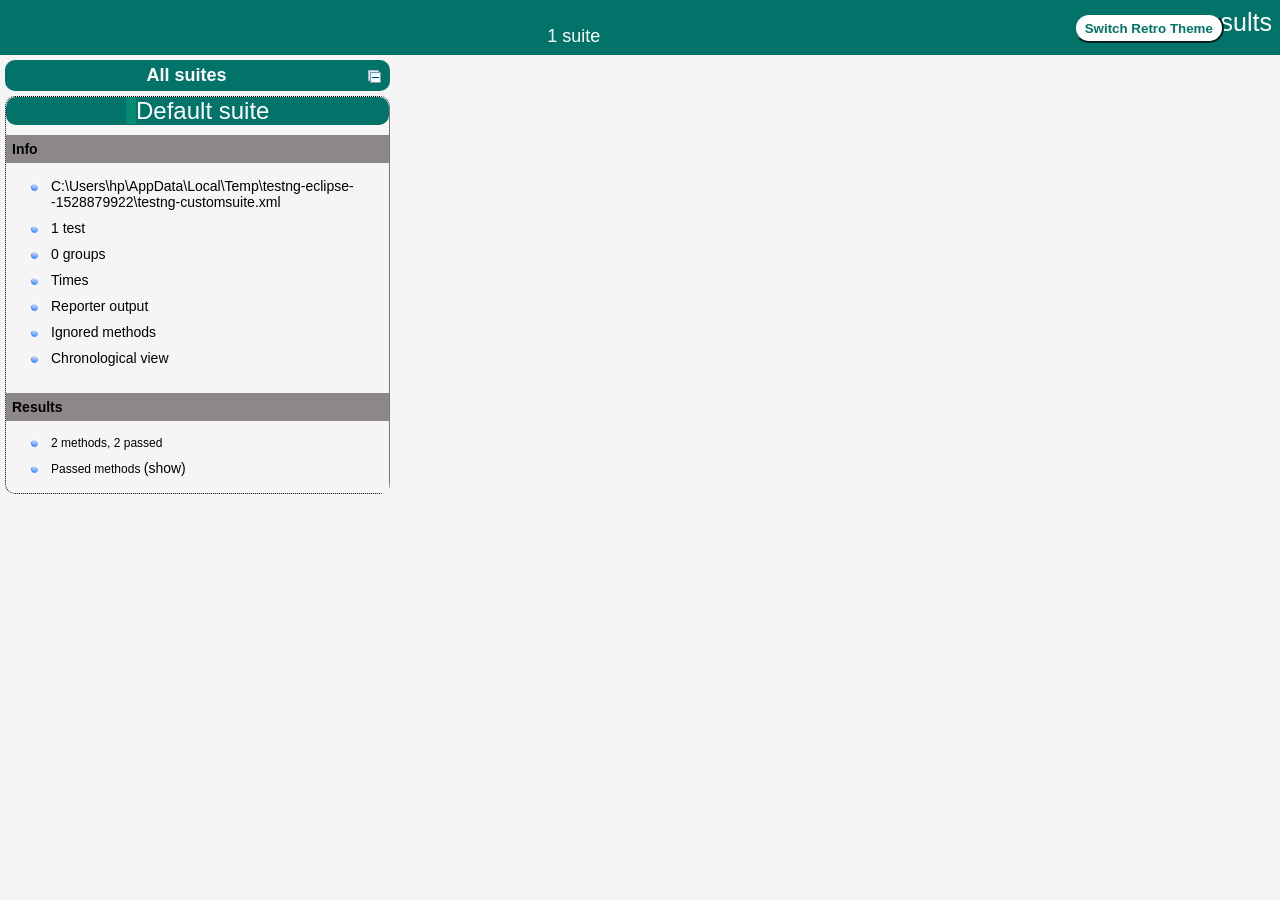
<file: test-output/index.html>
<!DOCTYPE html>

<html>
  <head>
  <meta charset='utf-8'>
  <title>TestNG reports</title>

    <link type="text/css" href="testng-reports1.css" rel="stylesheet" id="ultra" />
    <link type="text/css" href="testng-reports.css" rel="stylesheet" id="retro" disabled="false"/>
    <script type="text/javascript" src="jquery.min.js"></script>
    <script type="text/javascript" src="testng-reports.js"></script>
    <script type="text/javascript" src="https://www.google.com/jsapi"></script>
    <script type='text/javascript'>
      google.load('visualization', '1', {packages:['table']});
      google.setOnLoadCallback(drawTable);
      var suiteTableInitFunctions = new Array();
      var suiteTableData = new Array();
    </script>
    <!--
      <script type="text/javascript" src="jquery-ui/js/jquery-ui-1.8.16.custom.min.js"></script>
     -->
  </head>

  <body>
    <div class="top-banner-root">
      <span class="top-banner-title-font">Test results</span>
      <button class="button" id="button">Switch Retro Theme</button> <!-- button -->
      <br/>
      <span class="top-banner-font-1">1 suite</span>
    </div> <!-- top-banner-root -->
    <div class="navigator-root">
      <div class="navigator-suite-header">
        <span>All suites</span>
        <a href="#" class="collapse-all-link" title="Collapse/expand all the suites">
          <img class="collapse-all-icon" src="collapseall.gif">
          </img> <!-- collapse-all-icon -->
        </a> <!-- collapse-all-link -->
      </div> <!-- navigator-suite-header -->
      <div class="suite">
        <div class="rounded-window">
          <div class="suite-header light-rounded-window-top">
            <a href="#" class="navigator-link" panel-name="suite-Default_suite">
              <span class="suite-name border-passed">Default suite</span>
            </a> <!-- navigator-link -->
          </div> <!-- suite-header light-rounded-window-top -->
          <div class="navigator-suite-content">
            <div class="suite-section-title">
              <span>Info</span>
            </div> <!-- suite-section-title -->
            <div class="suite-section-content">
              <ul>
                <li>
                  <a href="#" class="navigator-link " panel-name="test-xml-Default_suite">
                    <span>C:\Users\hp\AppData\Local\Temp\testng-eclipse--1528879922\testng-customsuite.xml</span>
                  </a> <!-- navigator-link  -->
                </li>
                <li>
                  <a href="#" class="navigator-link " panel-name="testlist-Default_suite">
                    <span class="test-stats">1 test</span>
                  </a> <!-- navigator-link  -->
                </li>
                <li>
                  <a href="#" class="navigator-link " panel-name="group-Default_suite">
                    <span>0 groups</span>
                  </a> <!-- navigator-link  -->
                </li>
                <li>
                  <a href="#" class="navigator-link " panel-name="times-Default_suite">
                    <span>Times</span>
                  </a> <!-- navigator-link  -->
                </li>
                <li>
                  <a href="#" class="navigator-link " panel-name="reporter-Default_suite">
                    <span>Reporter output</span>
                  </a> <!-- navigator-link  -->
                </li>
                <li>
                  <a href="#" class="navigator-link " panel-name="ignored-methods-Default_suite">
                    <span>Ignored methods</span>
                  </a> <!-- navigator-link  -->
                </li>
                <li>
                  <a href="#" class="navigator-link " panel-name="chronological-Default_suite">
                    <span>Chronological view</span>
                  </a> <!-- navigator-link  -->
                </li>
              </ul>
            </div> <!-- suite-section-content -->
            <div class="result-section">
              <div class="suite-section-title">
                <span>Results</span>
              </div> <!-- suite-section-title -->
              <div class="suite-section-content">
                <ul>
                  <li>
                    <span class="method-stats">2 methods,   2 passed</span>
                  </li>
                  <li>
                    <span class="method-list-title passed">Passed methods</span>
                    <span class="show-or-hide-methods passed">
                      <a href="#" panel-name="suite-Default_suite" class="hide-methods passed suite-Default_suite"> (hide)</a> <!-- hide-methods passed suite-Default_suite -->
                      <a href="#" panel-name="suite-Default_suite" class="show-methods passed suite-Default_suite"> (show)</a> <!-- show-methods passed suite-Default_suite -->
                    </span>
                    <div class="method-list-content passed suite-Default_suite">
                      <span>
                        <img width="3%" src="passed.png"/>
                        <a href="#" class="method navigator-link" panel-name="suite-Default_suite" title="AutomateWebApplication" hash-for-method="login">login</a> <!-- method navigator-link -->
                      </span>
                      <br/>
                      <span>
                        <img width="3%" src="passed.png"/>
                        <a href="#" class="method navigator-link" panel-name="suite-Default_suite" title="AutomateWebApplication" hash-for-method="registration">registration</a> <!-- method navigator-link -->
                      </span>
                      <br/>
                    </div> <!-- method-list-content passed suite-Default_suite -->
                  </li>
                </ul>
              </div> <!-- suite-section-content -->
            </div> <!-- result-section -->
          </div> <!-- navigator-suite-content -->
        </div> <!-- rounded-window -->
      </div> <!-- suite -->
    </div> <!-- navigator-root -->
    <div class="wrapper">
      <div class="main-panel-root">
        <div panel-name="suite-Default_suite" class="panel Default_suite">
          <div class="suite-Default_suite-class-passed">
            <div class="main-panel-header rounded-window-top">
              <img src="passed.png"/>
              <span class="class-name">AutomateWebApplication</span>
            </div> <!-- main-panel-header rounded-window-top -->
            <div class="main-panel-content rounded-window-bottom">
              <div class="method">
                <div class="method-content">
                  <a name="login">
                  </a> <!-- login -->
                  <span class="method-name">login</span>
                </div> <!-- method-content -->
              </div> <!-- method -->
              <div class="method">
                <div class="method-content">
                  <a name="registration">
                  </a> <!-- registration -->
                  <span class="method-name">registration</span>
                </div> <!-- method-content -->
              </div> <!-- method -->
            </div> <!-- main-panel-content rounded-window-bottom -->
          </div> <!-- suite-Default_suite-class-passed -->
        </div> <!-- panel Default_suite -->
        <div panel-name="test-xml-Default_suite" class="panel">
          <div class="main-panel-header rounded-window-top">
            <span class="header-content">C:\Users\hp\AppData\Local\Temp\testng-eclipse--1528879922\testng-customsuite.xml</span>
          </div> <!-- main-panel-header rounded-window-top -->
          <div class="main-panel-content rounded-window-bottom">
            <pre>
&lt;?xml version=&quot;1.0&quot; encoding=&quot;UTF-8&quot;?&gt;
&lt;!DOCTYPE suite SYSTEM &quot;https://testng.org/testng-1.0.dtd&quot;&gt;
&lt;suite guice-stage=&quot;DEVELOPMENT&quot; name=&quot;Default suite&quot;&gt;
  &lt;test thread-count=&quot;5&quot; verbose=&quot;2&quot; name=&quot;Default test&quot;&gt;
    &lt;classes&gt;
      &lt;class name=&quot;AutomateWebApplication&quot;/&gt;
    &lt;/classes&gt;
  &lt;/test&gt; &lt;!-- Default test --&gt;
&lt;/suite&gt; &lt;!-- Default suite --&gt;
            </pre>
          </div> <!-- main-panel-content rounded-window-bottom -->
        </div> <!-- panel -->
        <div panel-name="testlist-Default_suite" class="panel">
          <div class="main-panel-header rounded-window-top">
            <span class="header-content">Tests for Default suite</span>
          </div> <!-- main-panel-header rounded-window-top -->
          <div class="main-panel-content rounded-window-bottom">
            <ul>
              <li>
                <span class="test-name">Default test (1 class)</span>
              </li>
            </ul>
          </div> <!-- main-panel-content rounded-window-bottom -->
        </div> <!-- panel -->
        <div panel-name="group-Default_suite" class="panel">
          <div class="main-panel-header rounded-window-top">
            <span class="header-content">Groups for Default suite</span>
          </div> <!-- main-panel-header rounded-window-top -->
          <div class="main-panel-content rounded-window-bottom">
          </div> <!-- main-panel-content rounded-window-bottom -->
        </div> <!-- panel -->
        <div panel-name="times-Default_suite" class="panel">
          <div class="main-panel-header rounded-window-top">
            <span class="header-content">Times for Default suite</span>
          </div> <!-- main-panel-header rounded-window-top -->
          <div class="main-panel-content rounded-window-bottom">
            <div class="times-div">
              <script type="text/javascript">
suiteTableInitFunctions.push('tableData_Default_suite');
function tableData_Default_suite() {
var data = new google.visualization.DataTable();
data.addColumn('number', 'Number');
data.addColumn('string', 'Method');
data.addColumn('string', 'Class');
data.addColumn('number', 'Time (ms)');
data.addRows(2);
data.setCell(0, 0, 0)
data.setCell(0, 1, 'login')
data.setCell(0, 2, 'AutomateWebApplication')
data.setCell(0, 3, 11075);
data.setCell(1, 0, 1)
data.setCell(1, 1, 'registration')
data.setCell(1, 2, 'AutomateWebApplication')
data.setCell(1, 3, 10960);
window.suiteTableData['Default_suite']= { tableData: data, tableDiv: 'times-div-Default_suite'}
return data;
}
              </script>
              <span class="suite-total-time">Total running time: 22 seconds</span>
              <div id="times-div-Default_suite">
              </div> <!-- times-div-Default_suite -->
            </div> <!-- times-div -->
          </div> <!-- main-panel-content rounded-window-bottom -->
        </div> <!-- panel -->
        <div panel-name="reporter-Default_suite" class="panel">
          <div class="main-panel-header rounded-window-top">
            <span class="header-content">Reporter output for Default suite</span>
          </div> <!-- main-panel-header rounded-window-top -->
          <div class="main-panel-content rounded-window-bottom">
          </div> <!-- main-panel-content rounded-window-bottom -->
        </div> <!-- panel -->
        <div panel-name="ignored-methods-Default_suite" class="panel">
          <div class="main-panel-header rounded-window-top">
            <span class="header-content">0 ignored methods</span>
          </div> <!-- main-panel-header rounded-window-top -->
          <div class="main-panel-content rounded-window-bottom">
          </div> <!-- main-panel-content rounded-window-bottom -->
        </div> <!-- panel -->
        <div panel-name="chronological-Default_suite" class="panel">
          <div class="main-panel-header rounded-window-top">
            <span class="header-content">Methods in chronological order</span>
          </div> <!-- main-panel-header rounded-window-top -->
          <div class="main-panel-content rounded-window-bottom">
            <div class="chronological-class">
              <div class="chronological-class-name">AutomateWebApplication</div> <!-- chronological-class-name -->
              <div class="test-method">
                <span class="method-name">login</span>
                <span class="method-start">0 ms</span>
              </div> <!-- test-method -->
              <div class="test-method">
                <span class="method-name">registration</span>
                <span class="method-start">11084 ms</span>
              </div> <!-- test-method -->
          </div> <!-- main-panel-content rounded-window-bottom -->
        </div> <!-- panel -->
      </div> <!-- main-panel-root -->
    </div> <!-- wrapper -->
  </body>
<script type="text/javascript" src="testng-reports2.js"></script>
</html>
</file>
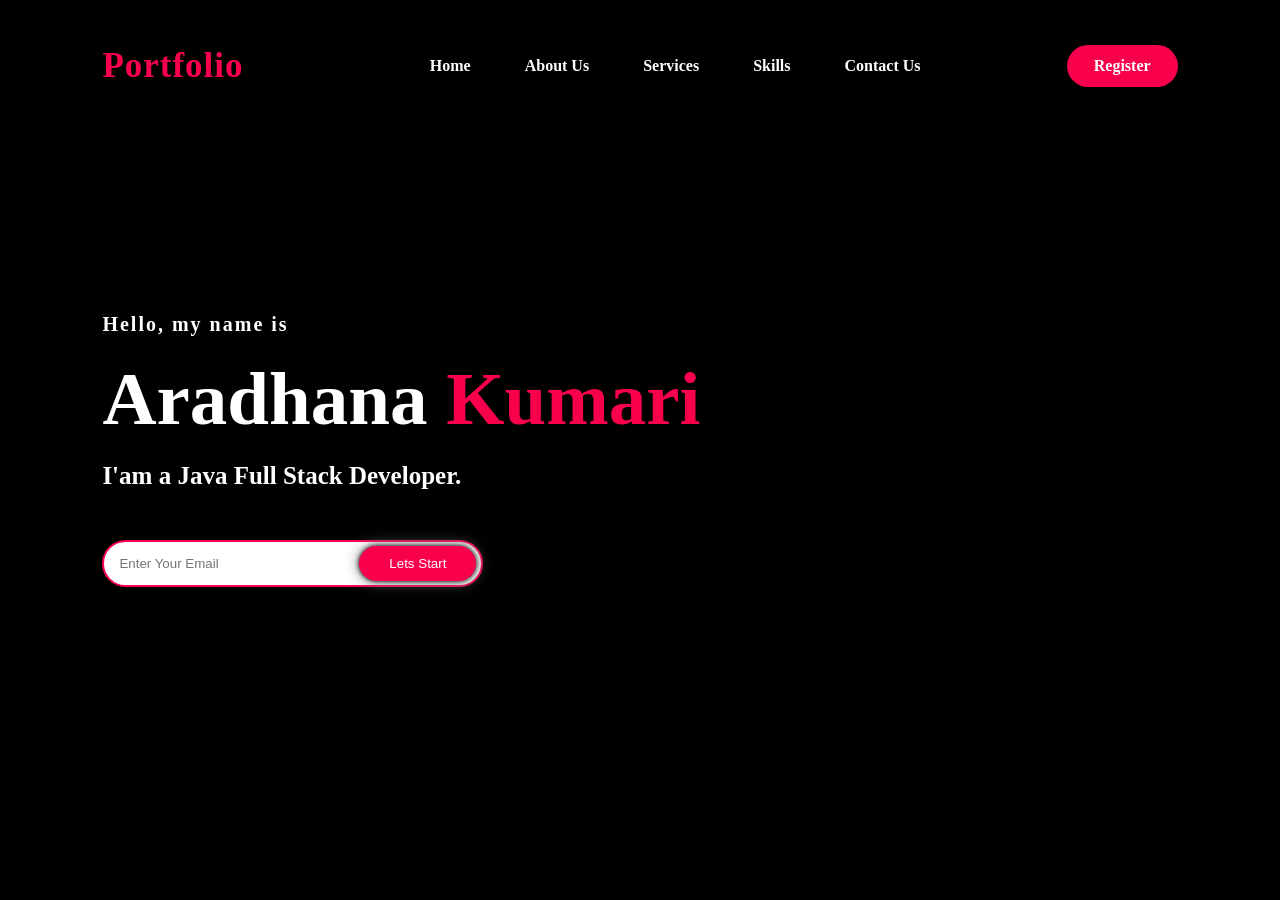
<file: Web App/HTML/index.html>
<!DOCTYPE html>
<html lang="en">
<head>
  <meta charset="UTF-8">
  <meta http-equiv="X-UA-Compatible" content="IE=edge">
  <meta name="viewport" content="width=device-width, initial-scale=1.0">
  <link rel="stylesheet" href="../CSS/style.css">
  <title>Document</title>
</head>
<body>
  <div class="hero">
    <nav>
      <h2 class="logo"><span>Portfolio</span></h2>
      <ul>
        <li><a href="javascript:void(0)">Home</a></li>
        <li><a href="javascript:void(0)">About Us</a></li>
        <li><a href="javascript:void(0)">Services</a></li>
        <li><a href="javascript:void(0)">Skills</a></li>
        <li><a href="javascript:void(0)">Contact Us</a></li>
      </ul>
      <a href="javascript:void(0)" class="btn">Register</a>
    </nav>
    <div class="content">
      <h4>Hello, my name is</h4>
      <h1>Aradhana <span>Kumari</span></h1>
      <h3>I'am a Java Full Stack Developer.</h3>
      <div class="newslatter">
        <form>
          <input type="email" name="email" id="mail" placeholder="Enter Your Email">
          <input type="submit" name="submit" value="Lets Start">
        </form>
      </div>
    </div>
  </div>
</body>
</html>
</file>
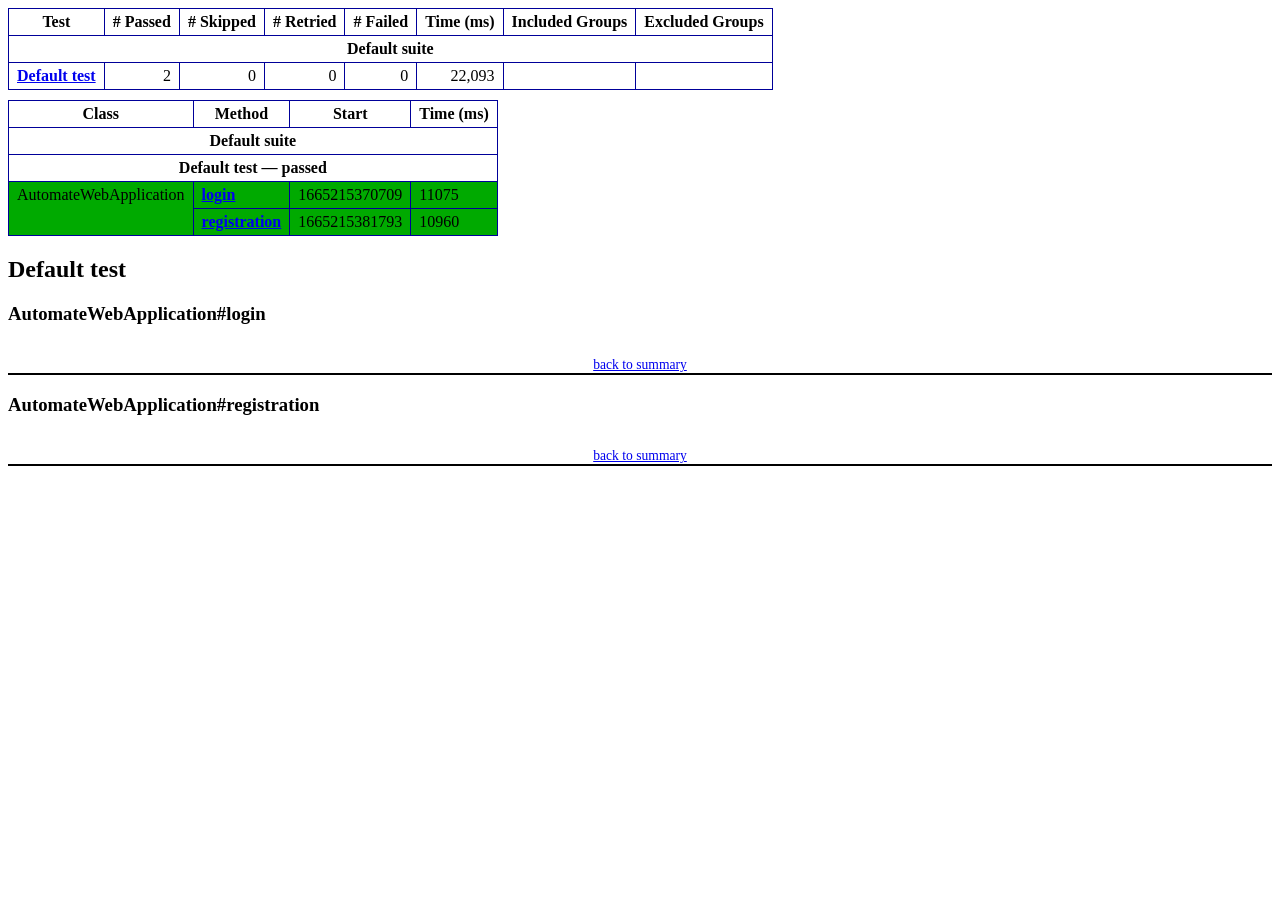
<file: test-output/emailable-report.html>
<!DOCTYPE html PUBLIC "-//W3C//DTD XHTML 1.1//EN" "https://www.w3.org/TR/xhtml11/DTD/xhtml11.dtd">
<html xmlns="https://www.w3.org/1999/xhtml">
<head>
<meta http-equiv="content-type" content="text/html; charset=UTF-8"/>
<title>TestNG Report</title>
<style type="text/css">table {margin-bottom:10px;border-collapse:collapse;empty-cells:show}th,td {border:1px solid #009;padding:.25em .5em}th {vertical-align:bottom}td {vertical-align:top}table a {font-weight:bold}.stripe td {background-color: #E6EBF9}.num {text-align:right}.passedodd td {background-color: #3F3}.passedeven td {background-color: #0A0}.skippedodd td {background-color: #DDD}.skippedeven td {background-color: #CCC}.failedodd td,.attn {background-color: #F33}.failedeven td,.stripe .attn {background-color: #D00}.stacktrace {white-space:pre;font-family:monospace}.totop {font-size:85%;text-align:center;border-bottom:2px solid #000}.invisible {display:none}</style>
</head>
<body>
<table>
<tr><th>Test</th><th># Passed</th><th># Skipped</th><th># Retried</th><th># Failed</th><th>Time (ms)</th><th>Included Groups</th><th>Excluded Groups</th></tr>
<tr><th colspan="8">Default suite</th></tr>
<tr><td><a href="#t0">Default test</a></td><td class="num">2</td><td class="num">0</td><td class="num">0</td><td class="num">0</td><td class="num">22,093</td><td></td><td></td></tr>
</table>
<table id='summary'><thead><tr><th>Class</th><th>Method</th><th>Start</th><th>Time (ms)</th></tr></thead><tbody><tr><th colspan="4">Default suite</th></tr></tbody><tbody id="t0"><tr><th colspan="4">Default test &#8212; passed</th></tr><tr class="passedeven"><td rowspan="2">AutomateWebApplication</td><td><a href="#m0">login</a></td><td rowspan="1">1665215370709</td><td rowspan="1">11075</td></tr><tr class="passedeven"><td><a href="#m1">registration</a></td><td rowspan="1">1665215381793</td><td rowspan="1">10960</td></tr></tbody>
</table>
<h2>Default test</h2><h3 id="m0">AutomateWebApplication#login</h3><table class="result"><tr><th class="invisible"/></tr></table><p class="totop"><a href="#summary">back to summary</a></p>
<h3 id="m1">AutomateWebApplication#registration</h3><table class="result"><tr><th class="invisible"/></tr></table><p class="totop"><a href="#summary">back to summary</a></p>
</body>
</html>
</file>
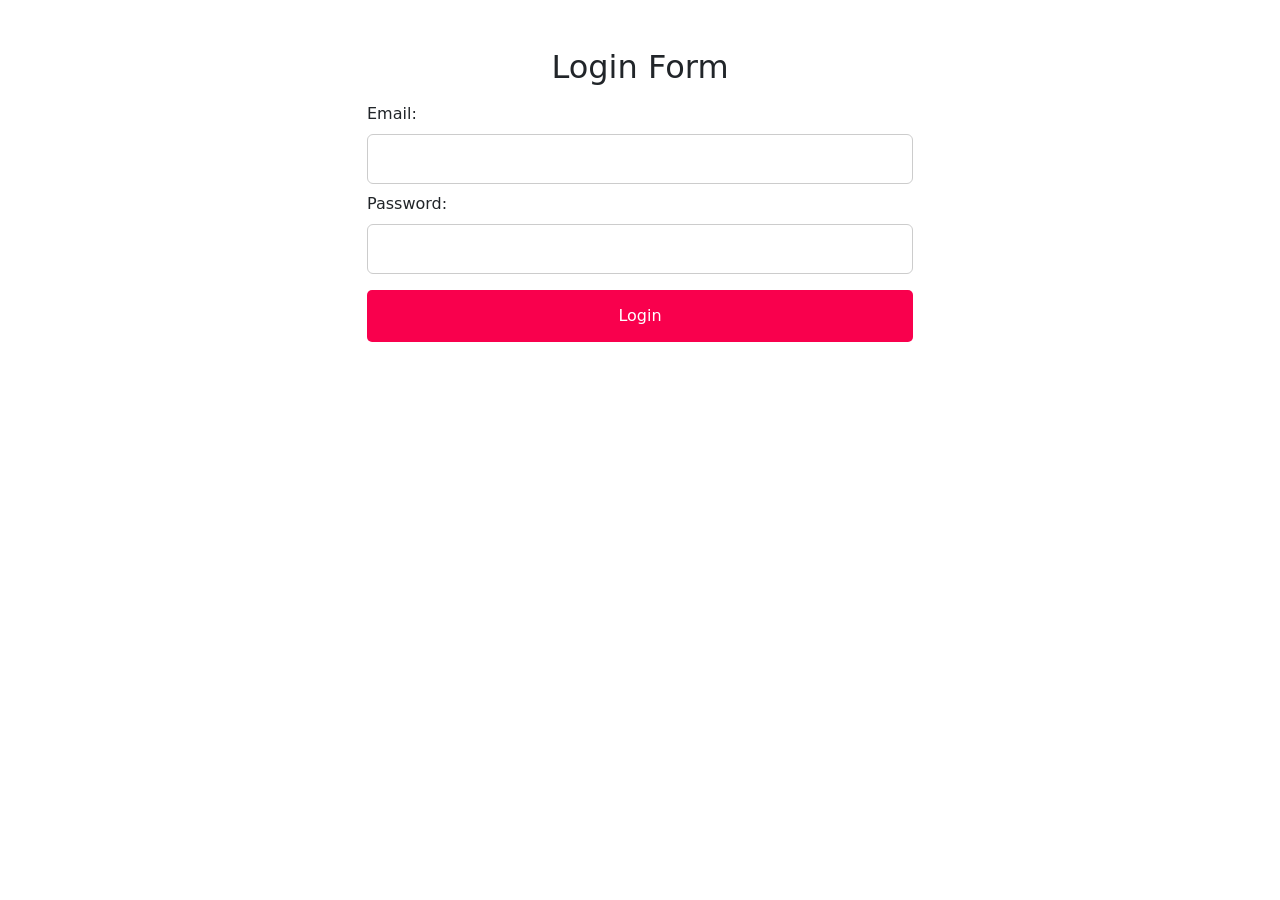
<file: Web App/HTML/login.html>
<!doctype html>
<html lang="en">
  <head>
    <meta charset="utf-8">
    <meta name="viewport" content="width=device-width, initial-scale=1">
    <link href="https://cdn.jsdelivr.net/npm/bootstrap@5.0.2/dist/css/bootstrap.min.css" rel="stylesheet" integrity="sha384-EVSTQN3/azprG1Anm3QDgpJLIm9Nao0Yz1ztcQTwFspd3yD65VohhpuuCOmLASjC" crossorigin="anonymous">
    <link rel="stylesheet" href="../CSS/registration.css">
		<title>Login Form</title>
  </head>
  <body>
		<div class="container" id="rgd-2">
			<h2 class="text-center mb-3 mt-5">Login Form</h2>
			<div class="row">
				<div class="col-md-3"></div>
				<div class="col-md-6">
					<form method="post">
						<div class="form-group">
							<label>Email:</label>
							<input type="email" name="email" id="email" class="form-control" required>
						</div>
						<div class="form-group">
							<label>Password:</label>
							<input type="password" name="password" id="password" class="form-control" required>
						</div>
						<input type="submit" class="btn" id="loginButton" onclick="redirect()" value="Login">						
					</form>
				</div>
				<div class="col-md-3"></div>
			</div>
		</div>
    <script src="https://cdn.jsdelivr.net/npm/@popperjs/core@2.9.2/dist/umd/popper.min.js" integrity="sha384-IQsoLXl5PILFhosVNubq5LC7Qb9DXgDA9i+tQ8Zj3iwWAwPtgFTxbJ8NT4GN1R8p" crossorigin="anonymous"></script>
		<script src="https://cdn.jsdelivr.net/npm/bootstrap@5.0.2/dist/js/bootstrap.min.js" integrity="sha384-cVKIPhGWiC2Al4u+LWgxfKTRIcfu0JTxR+EQDz/bgldoEyl4H0zUF0QKbrJ0EcQF" crossorigin="anonymous"></script>
		<script>
			function redirect(){
				var url = "C:/Users/dell/eclipse-workspace/Automate_web_application/Web App/HTML/index.html";
				window.location.replace(url);
			}
		</script>
	</body>
</html>
</file>
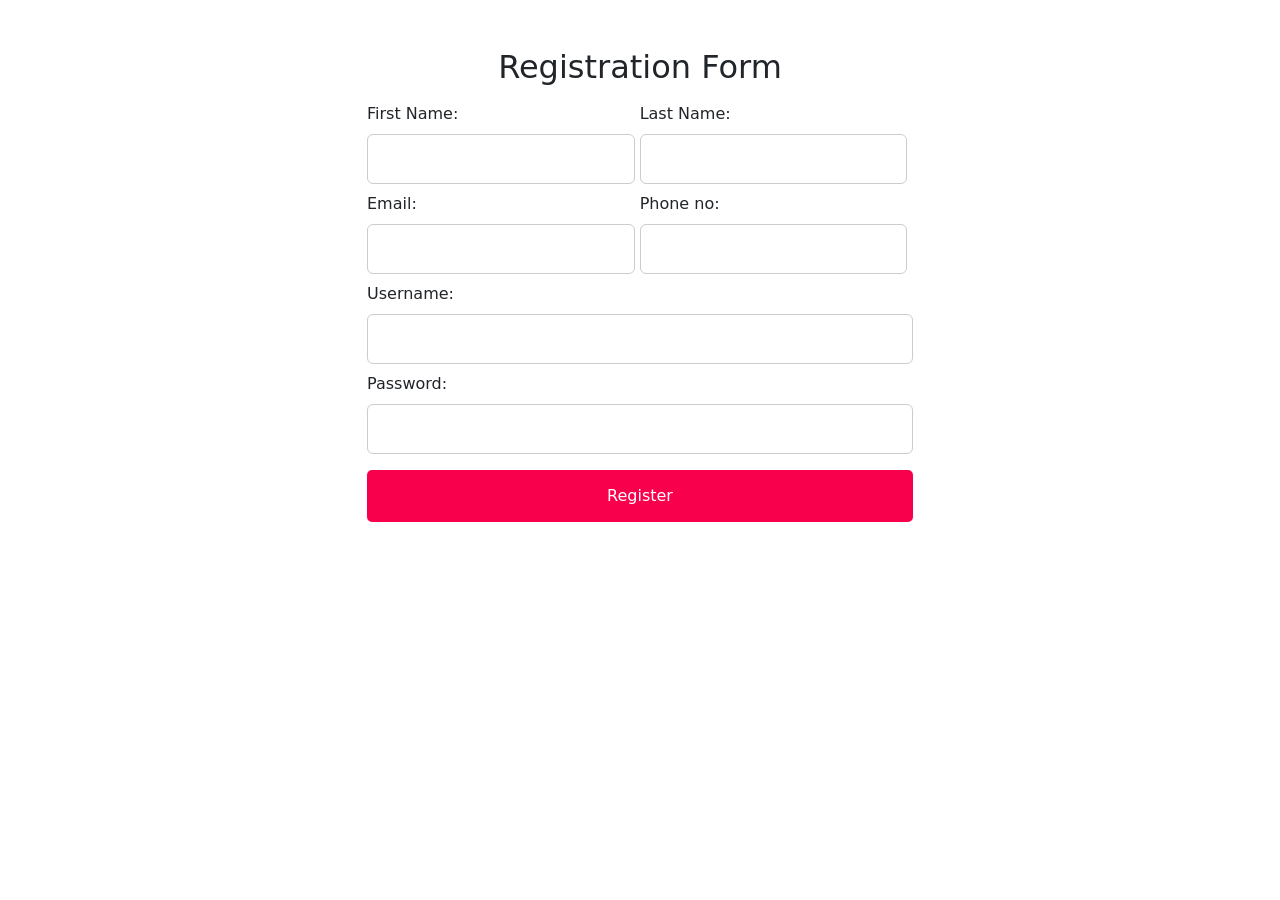
<file: Web App/HTML/registration.html>
<!doctype html>
<html lang="en">
  <head>
    <meta charset="utf-8">
    <meta name="viewport" content="width=device-width, initial-scale=1">
    <link href="https://cdn.jsdelivr.net/npm/bootstrap@5.0.2/dist/css/bootstrap.min.css" rel="stylesheet" integrity="sha384-EVSTQN3/azprG1Anm3QDgpJLIm9Nao0Yz1ztcQTwFspd3yD65VohhpuuCOmLASjC" crossorigin="anonymous">
    <link rel="stylesheet" href="../CSS/registration.css">
		<title>Registration Form</title>
  </head>
  <body>
		<div class="container" id="rgd-2">
			<h2 class="text-center mb-3 mt-5">Registration Form</h2>
			<div class="row">
				<div class="col-md-3"></div>
				<div class="col-md-6">
					<form method="post">
						<div class="form-group inline">
							<label>First Name:</label>
							<input type="text" name="firstname" class="form-control" required>
						</div>
						<div class="form-group inline">
							<label>Last Name:</label>
							<input type="text" name="lastname" class="form-control" required>
						</div>
							
						<div class="form-group inline">
							<label>Email:</label>
							<input type="email" name="email" class="form-control" required>
						</div>

						<div class="form-group inline">
							<label>Phone no:</label>
							<input type="number" name="number" class="form-control" required>
						</div>
				
						<div class="form-group">
							<label>Username:</label>
							<input type="text" name="username" class="form-control" required>
						</div>
						
						<div class="form-group">
							<label>Password:</label>
							<input type="password" name="password" class="form-control" required>
						</div>

						<input type="submit" class="btn" id="registerButton" onclick="redirect()" value="Register">						
					</form>
				</div>
				<div class="col-md-3"></div>
			</div>
		</div>
    <script src="https://cdn.jsdelivr.net/npm/@popperjs/core@2.9.2/dist/umd/popper.min.js" integrity="sha384-IQsoLXl5PILFhosVNubq5LC7Qb9DXgDA9i+tQ8Zj3iwWAwPtgFTxbJ8NT4GN1R8p" crossorigin="anonymous"></script>
		<script src="https://cdn.jsdelivr.net/npm/bootstrap@5.0.2/dist/js/bootstrap.min.js" integrity="sha384-cVKIPhGWiC2Al4u+LWgxfKTRIcfu0JTxR+EQDz/bgldoEyl4H0zUF0QKbrJ0EcQF" crossorigin="anonymous"></script>
		<script>
			function redirect(){
				var url = "C:/Users/dell/eclipse-workspace/Automate_web_application/Web App/HTML/success.html";
				window.location.replace(url);
			}
		</script>
	</body>
</html>
</file>
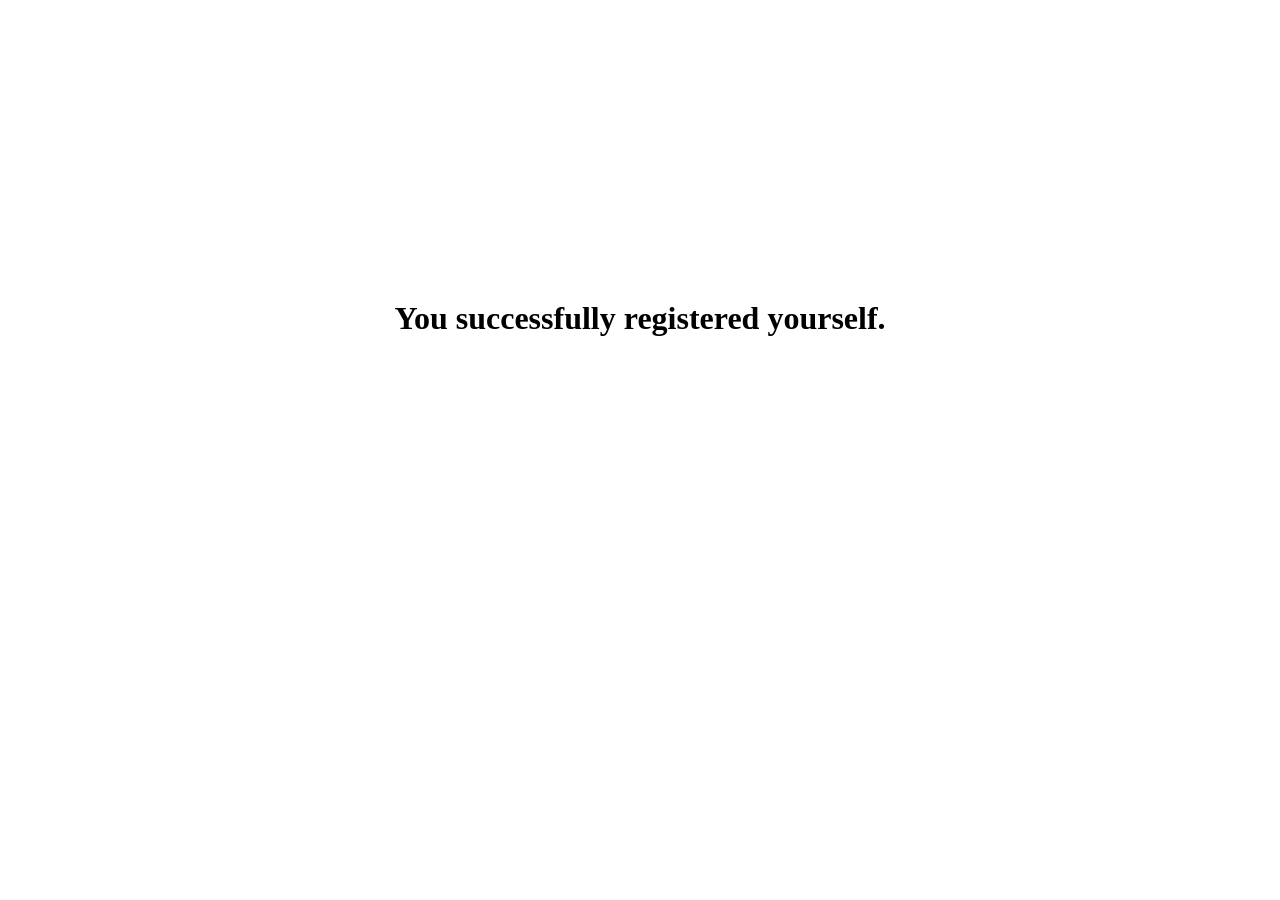
<file: Web App/HTML/success.html>
<!DOCTYPE html>
<html lang="en">
<head>
  <meta charset="UTF-8">
  <meta http-equiv="X-UA-Compatible" content="IE=edge">
  <meta name="viewport" content="width=device-width, initial-scale=1.0">
  <title>Success</title>
</head>
<body>
  <h1 id="success" style="margin-top: 300px; text-align: center;">You successfully registered yourself.</h1>
</body>
</html>
</file>
<file: test-output/testng-reports1.css>
body {
    background-color: whitesmoke;
    margin: 0 0 5px 5px;
}
ul {
     margin-top: 10px;
     margin-left:-10px;
}
 li {
     font-family: "Helvetica Neue", Helvetica, Arial, sans-serif;
     padding:5px 5px;
 }
 a {
     text-decoration: none;
     color: black;
     font-size: 14px;
 }

 a:hover {
    color:black ;
    text-decoration: underline;
 }

 .navigator-selected {
     /* #ffa500; Mouse hover color after click Orange.*/
     background:#027368
 }

 .wrapper {
     position: absolute;
     top: 60px;
     bottom: 0;
     left: 400px;
     right: 0;
     margin-right:9px;
     overflow: auto;/*imortant*/
 }

 .navigator-root {
     position: absolute;
     top: 60px;
     bottom: 0;
     left: 0;
     width: 400px;
     overflow-y: auto;/*important*/
 }

 .suite {
     margin: -5px 10px 10px 5px;
     background-color: whitesmoke ;/*Colour of the left bside box*/
 }

 .suite-name {
     font-size: 24px;
     font-family: "Helvetica Neue", Helvetica, Arial, sans-serif;/*All TEST SUITE*/
     color: white;
 }

 .main-panel-header {
     padding: 5px;
     background-color: #027368; /*afeeee*/;
     font-family: "Helvetica Neue", Helvetica, Arial, sans-serif;
     color:white;
     font-size: 18px;
 }

 .main-panel-content {
     padding: 5px;
     margin-bottom: 10px;
     background-color: #CCD0D1; /*d0ffff*/; /*Belongs to backGround of rightSide boxes*/
 }

 .rounded-window {
     border-style: dotted;
     border-width: 1px;/*Border of left Side box*/
     background-color: whitesmoke;
     border-radius: 10px;
 }

 .rounded-window-top {
     border-top-right-radius: 10px 10px;
     border-top-left-radius: 10px 10px;
     border-style: solid;
     border-width: 1px;
     overflow: auto;/*Top of RightSide box*/
 }

 .light-rounded-window-top {
     background-color: #027368;
     padding-left:120px;
     border-radius: 10px;

 }

 .rounded-window-bottom {
     border-bottom-right-radius: 10px 10px;
     border-bottom-left-radius: 10px 10px;
     overflow: auto;/*Bottom of rightSide box*/
 }

 .method-name {
     font-size: 14px;
     font-family: "Helvetica Neue", Helvetica, Arial, sans-serif;
     font-weight: bold;
 }

 .method-content {
     border-style: solid;
     border-width: 0 0 1px 0;
     margin-bottom: 10px;
     padding-bottom: 5px;
     width: 100%;
 }

 .parameters {
     font-size: 14px;
     font-family: "Helvetica Neue", Helvetica, Arial, sans-serif;
 }

 .stack-trace {
     white-space: pre;
     font-family: "Helvetica Neue", Helvetica, Arial, sans-serif;
     font-size: 12px;
     font-weight: bold;
     margin-top: 0;
     margin-left: 20px; /*Error Stack Trace Message*/
 }

 .testng-xml {
    font-family: "Helvetica Neue", Helvetica, Arial, sans-serif;
 }

 .method-list-content {
     margin-left: 10px;
 }

 .navigator-suite-content {
     margin-left: 10px;
     font: 12px 'Lucida Grande';
 }

 .suite-section-title {
     font-family: "Helvetica Neue", Helvetica, Arial, sans-serif;
     font-size: 14px;
     font-weight:bold;
     background-color: #8C8887;
     margin-left: -10px;
     margin-top:10px;
     padding:6px;
 }

 .suite-section-content {
     list-style-image: url(bullet_point.png);
     background-color: whitesmoke;
     font-family: "Helvetica Neue", Helvetica, Arial, sans-serif;
     overflow: hidden;
 }

 .top-banner-root {
     position: absolute;
     top: 0;
     height: 45px;
     left: 0;
     right: 0;
     padding: 5px;
     margin: 0 0 5px 0;
     background-color: #027368;
     font-family: "Helvetica Neue", Helvetica, Arial, sans-serif;
     font-size: 18px;
     color: #fff;
     text-align: center;/*Belongs to the Top of Report*//*Status: - Completed*/
 }

 .top-banner-title-font {
     font-size: 25px;
     font-family: "Helvetica Neue", Helvetica, Arial, sans-serif;
     padding: 3px;
     float: right;
 }

 .test-name {
     font-family: "Helvetica Neue", Helvetica, Arial, sans-serif;
     font-size: 16px;
 }

 .suite-icon {
     padding: 5px;
     float: right;
     height: 20px;
 }

 .test-group {
     font: 20px 'Lucida Grande';
     margin: 5px 5px 10px 5px;
     border-width: 0 0 1px 0;
     border-style: solid;
     padding: 5px;
 }

 .test-group-name {
     font-weight: bold;
 }

 .method-in-group {
     font-size: 16px;
     margin-left: 80px;
 }

 table.google-visualization-table-table {
     width: 100%;
 }

 .reporter-method-name {
     font-size: 14px;
     font-family: "Helvetica Neue", Helvetica, Arial, sans-serif;
 }

 .reporter-method-output-div {
     padding: 5px;
     margin: 0 0 5px 20px;
     font-size: 12px;
     font-family: "Helvetica Neue", Helvetica, Arial, sans-serif;
     border-width: 0 0 0 1px;
     border-style: solid;
 }

 .ignored-class-div {
     font-size: 14px;
     font-family: "Helvetica Neue", Helvetica, Arial, sans-serif;
 }

 .ignored-methods-div {
     padding: 5px;
     margin: 0 0 5px 20px;
     font-size: 12px;
     font-family: "Helvetica Neue", Helvetica, Arial, sans-serif;
     border-width: 0 0 0 1px;
     border-style: solid;
 }

 .border-failed {
    border-radius:2px;
     border-style: solid;
     border-width: 0 0 0 10px;
     border-color: #F20505;
 }

 .border-skipped {
     border-radius:2px;
     border-style: solid;
     border-width: 0 0 0 10px;
     border-color: #F2BE22;
 }

 .border-passed {
     border-radius:2px;
     border-style: solid;
     border-width: 0 0 0 10px;
     border-color: #038C73;
 }

 .times-div {
     text-align: center;
     padding: 5px;
 }

 .suite-total-time {
     font: 16px 'Lucida Grande';
 }

 .configuration-suite {
     margin-left: 20px;
 }

 .configuration-test {
     margin-left: 40px;
 }

 .configuration-class {
     margin-left: 60px;
 }

 .configuration-method {
     margin-left: 80px;
 }

 .test-method {
     margin-left: 100px;
 }

 .chronological-class {
     background-color: #CCD0D1;
     border-width: 0 0 1px 1px;/*Chronological*/
 }

 .method-start {
     float: right;
 }

 .chronological-class-name {
     padding: 0 0 0 5px;
     margin-top:5px;
     font-family: "Helvetica Neue", Helvetica, Arial, sans-serif;
     color: #008;
 }

 .after, .before, .test-method {
     font-family: "Helvetica Neue", Helvetica, Arial, sans-serif;
     font-size: 14px;
     margin-top:5px;
 }

 .navigator-suite-header {
     font-size: 18px;
     margin: 0px 10px 10px 5px;
     padding: 5px;
     border-radius: 10px;
     background-color: #027368;
     color: white;
     font-weight:bold;
     font-family: "Helvetica Neue", Helvetica, Arial, sans-serif;
     text-align: center; /*All Suites on top of left box*//*Status: -Completed*/
 }

 .collapse-all-icon {
     padding: 3px;
     float: right;
 }
 .button{
    position: absolute;
    margin-left:500px;
    margin-top:8px;
    background-color: white;
    color:#027368;
    font-family: "Helvetica Neue", Helvetica, Arial, sans-serif;
    font-weight:bold;
    border-color:#027368;
    border-radius:25px;
    cursor: pointer;
    height:30px;
    width:150px;
    outline: none;
}
/*Author: - Akhil Gullapalli*/
</file>
<file: test-output/testng-reports.css>
body {
    margin: 0 0 5px 5px;
}

ul {
    margin: 0;
}

li {
    list-style-type: none;
}

a {
    text-decoration: none;
}

a:hover {
    text-decoration: underline;
}

.navigator-selected {
    background: #ffa500;
}

.wrapper {
    position: absolute;
    top: 60px;
    bottom: 0;
    left: 400px;
    right: 0;
    overflow: auto;
}

.navigator-root {
    position: absolute;
    top: 60px;
    bottom: 0;
    left: 0;
    width: 400px;
    overflow-y: auto;
}

.suite {
    margin: 0 10px 10px 0;
    background-color: #fff8dc;
}

.suite-name {
    padding-left: 10px;
    font-size: 25px;
    font-family: Times, sans-serif;
}

.main-panel-header {
    padding: 5px;
    background-color: #9FB4D9; /*afeeee*/;
    font-family: monospace;
    font-size: 18px;
}

.main-panel-content {
    padding: 5px;
    margin-bottom: 10px;
    background-color: #DEE8FC; /*d0ffff*/;
}

.rounded-window {
    border-radius: 10px;
    border-style: solid;
    border-width: 1px;
}

.rounded-window-top {
    border-top-right-radius: 10px 10px;
    border-top-left-radius: 10px 10px;
    border-style: solid;
    border-width: 1px;
    overflow: auto;
}

.light-rounded-window-top {
    border-top-right-radius: 10px 10px;
    border-top-left-radius: 10px 10px;
}

.rounded-window-bottom {
    border-style: solid;
    border-width: 0 1px 1px 1px;
    border-bottom-right-radius: 10px 10px;
    border-bottom-left-radius: 10px 10px;
    overflow: auto;
}

.method-name {
    font-size: 12px;
    font-family: monospace;
}

.method-content {
    border-style: solid;
    border-width: 0 0 1px 0;
    margin-bottom: 10px;
    padding-bottom: 5px;
    width: 80%;
}

.parameters {
    font-size: 14px;
    font-family: monospace;
}

.stack-trace {
    white-space: pre;
    font-family: monospace;
    font-size: 12px;
    font-weight: bold;
    margin-top: 0;
    margin-left: 20px;
}

.testng-xml {
    font-family: monospace;
}

.method-list-content {
    margin-left: 10px;
}

.navigator-suite-content {
    margin-left: 10px;
    font: 12px 'Lucida Grande';
}

.suite-section-title {
    margin-top: 10px;
    width: 80%;
    border-style: solid;
    border-width: 1px 0 0 0;
    font-family: Times, sans-serif;
    font-size: 18px;
    font-weight: bold;
}

.suite-section-content {
    list-style-image: url(bullet_point.png);
}

.top-banner-root {
    position: absolute;
    top: 0;
    height: 45px;
    left: 0;
    right: 0;
    padding: 5px;
    margin: 0 0 5px 0;
    background-color: #0066ff;
    font-family: Times, sans-serif;
    color: #fff;
    text-align: center;
}
.button{
    position: absolute;
    margin-left:500px;
    margin-top:8px;
    background-color: white;
    color:#0066ff;
    font-family: "Helvetica Neue", Helvetica, Arial, sans-serif;
    font-weight:bold;
    border-color:#0066ff ;
    border-radius:25px;
    cursor: pointer;
    height:30px;
    width:150px;
    outline:none;

}

.top-banner-title-font {
    font-size: 25px;
}

.test-name {
    font-family: 'Lucida Grande', sans-serif;
    font-size: 16px;
}

.suite-icon {
    padding: 5px;
    float: right;
    height: 20px;
}

.test-group {
    font: 20px 'Lucida Grande';
    margin: 5px 5px 10px 5px;
    border-width: 0 0 1px 0;
    border-style: solid;
    padding: 5px;
}

.test-group-name {
    font-weight: bold;
}

.method-in-group {
    font-size: 16px;
    margin-left: 80px;
}

table.google-visualization-table-table {
    width: 100%;
}

.reporter-method-name {
    font-size: 14px;
    font-family: monospace;
}

.reporter-method-output-div {
    padding: 5px;
    margin: 0 0 5px 20px;
    font-size: 12px;
    font-family: monospace;
    border-width: 0 0 0 1px;
    border-style: solid;
}

.ignored-class-div {
    font-size: 14px;
    font-family: monospace;
}

.ignored-methods-div {
    padding: 5px;
    margin: 0 0 5px 20px;
    font-size: 12px;
    font-family: monospace;
    border-width: 0 0 0 1px;
    border-style: solid;
}

.border-failed {
    border-top-left-radius: 10px 10px;
    border-bottom-left-radius: 10px 10px;
    border-style: solid;
    border-width: 0 0 0 10px;
    border-color: #f00;
}

.border-skipped {
    border-top-left-radius: 10px 10px;
    border-bottom-left-radius: 10px 10px;
    border-style: solid;
    border-width: 0 0 0 10px;
    border-color: #edc600;
}

.border-passed {
    border-top-left-radius: 10px 10px;
    border-bottom-left-radius: 10px 10px;
    border-style: solid;
    border-width: 0 0 0 10px;
    border-color: #19f52d;
}

.times-div {
    text-align: center;
    padding: 5px;
}

.suite-total-time {
    font: 16px 'Lucida Grande';
}

.configuration-suite {
    margin-left: 20px;
}

.configuration-test {
    margin-left: 40px;
}

.configuration-class {
    margin-left: 60px;
}

.configuration-method {
    margin-left: 80px;
}

.test-method {
    margin-left: 100px;
}

.chronological-class {
    background-color: skyblue;
    border-style: solid;
    border-width: 0 0 1px 1px;
}

.method-start {
    float: right;
}

.chronological-class-name {
    padding: 0 0 0 5px;
    color: #008;
}

.after, .before, .test-method {
    font-family: monospace;
    font-size: 14px;
}

.navigator-suite-header {
    font-size: 22px;
    margin: 0 10px 5px 0;
    background-color: #deb887;
    text-align: center;
}

.collapse-all-icon {
    padding: 5px;
    float: right;
}
/*retro Theme*/
</file>
<file: Web App/CSS/style.css>
*{
  margin: 0;
}
.hero{
	height: 100vh;
	width: 100%;
  background-color: black;
}
nav{
	display: flex;
	align-items: center;
	justify-content: space-between;
	padding-top: 45px;
	padding-left: 8%;
	padding-right: 8%;
}
.logo{
	color: white;
	font-size: 35px;
	letter-spacing: 1px;
	cursor: pointer;
}
span{
	color: #f9004d;
}
nav ul li{
	list-style-type: none;
	display: inline-block;
	padding: 10px  25px;
}
nav ul li a{
	color: white;
	text-decoration: none;
	font-weight: bold;
	text-transform: capitalize;
}
nav ul li a:hover{
	color: #f9004d;
	transition: .4s;
}
.btn{
	background-color:#f9004d;
	color: white;
	text-decoration: none;
	border: 2px solid transparent;
	font-weight: bold;
	padding: 10px 25px;
	border-radius: 30px;
	transition: transform .4s; 
}
.btn:hover{
	transform: scale(1.2);
}
.content{
	position: absolute;
	top: 50%;
	left:8%;
	transform: translateY(-50%);
}
h1{
	color: white;
	margin: 20px 0px 20px;
	font-size: 75px;
}
h3{
	color: white;
	font-size: 25px;
	margin-bottom: 50px;
}
h4{
	color: white;
	letter-spacing: 2px;
	font-size: 20px;
}
.newslatter form{
	width: 380px;
	max-width: 100%;
	position: relative;
}
.newslatter form input:first-child{
	display: inline-block;
	width: 61%;
	padding: 14px 130px 14px 15px;
	border: 2px solid #f9004d;
	outline: none;
	border-radius: 30px;
}
.newslatter form input:last-child{
	position: absolute;
	display: inline-block;
	outline: none;
	border: none;
	padding: 10px 30px;
	border-radius: 30px;
	background-color:#f9004d;
	color: white;
	box-shadow: 0px 0px 5px #000, 0px 0px 15px #858585;
	top: 6px;
	right: 6px; 
}
</file>
<file: Web App/CSS/registration.css>
input[type=text], input[type=password], input[type=email], input[type=number] {
  padding: 12px 20px;
  margin: 8px 0;
  display: inline-block;
  border: 1px solid #ccc;
  box-sizing: border-box;
}
.btn {
  background-color: #f9004d;
  color: white;
  padding: 14px 20px;
  margin: 8px 0;
  border: none;
  cursor: pointer;
  width: 100%;
	border-radius: 5px;
}
.inline {
	display: inline-block;
	width: 49%;
}
label {
	display: block;
}
</file>
